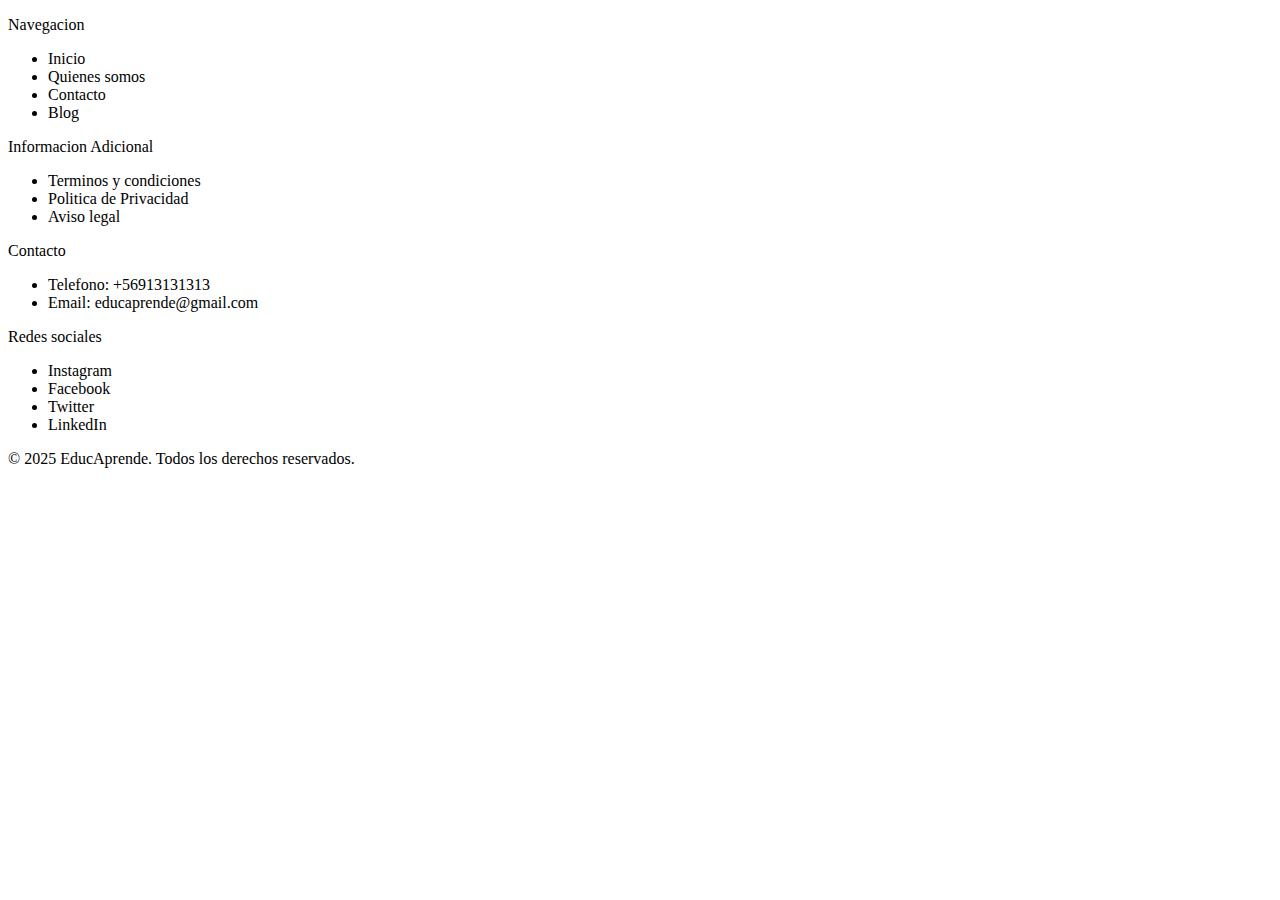
<file: front/footer.html>
<!DOCTYPE html>
<footer>
    <div class="row">
    <div class="container text-center">
    <div class="row align-items-start">
        <div class="col-3">
        <p align="text-center">Navegacion</p>
        <ul>
            <li align="left">Inicio</li>
            <li align="left">Quienes somos</li>
            <li align="left">Contacto</li>
            <li align="left">Blog</li>
        </ul>
        </div>
        <div class="col-3">
        <p align="text-center">Informacion Adicional</p>
        <ul>
            <li align="left">Terminos y condiciones</li>
            <li align="left">Politica de Privacidad</li>
            <li align="left">Aviso legal</li>
        </ul>
        </div>
        <div class="col-3">
        <p align="text-center">Contacto</p>
        <ul>
            <li align="left">Telefono: +56913131313</li>
            <li align="left">Email: educaprende@gmail.com</li>
            </ul>
        </div>
        <div class="col-3">
            <p align="text-center">Redes sociales</p>
            <ul>
                <li align="left">Instagram</li>
                <li align="left">Facebook</li>
                <li align="left">Twitter</li>
                <li align="left">LinkedIn</li>
            </ul>
        </div>
    </div>
    </div>
    </div>
</footer>
<div class="text-center">
© 2025 EducAprende. Todos los derechos reservados.
</div>
</file>
